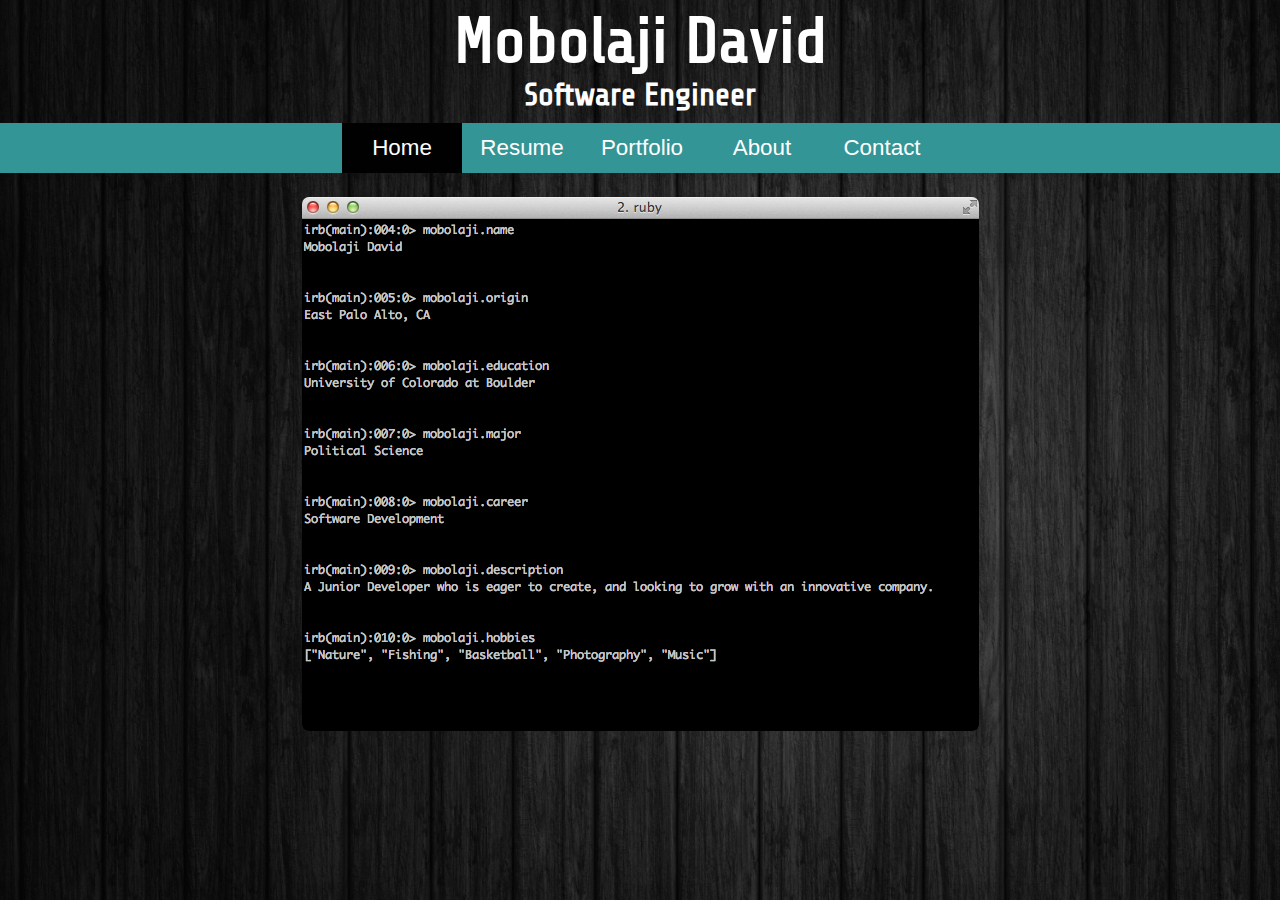
<file: index.html>
<!DOCTYPE html>
<html>
  <head>
    <title>Mobolaji David's Portfolio</title>
    <meta name="viewport" content="width=device-width, initial-scale=1">
    <link href="https://fonts.googleapis.com/css?family=Roboto" rel="stylesheet">
    <link href="https://fonts.googleapis.com/css?family=Share+Tech" rel="stylesheet">
    <link href="css/simplegrid.css" type="text/css" rel="stylesheet"/>
	  <link href="css/style.css" type="text/css" rel="stylesheet">
    <script type="text/javascript" src="js/jquery-3.1.1.js"></script>
    <script type="text/javascript" src="js/script.js"></script>
    <script>
      (function(i,s,o,g,r,a,m){i['GoogleAnalyticsObject']=r;i[r]=i[r]||function(){
      (i[r].q=i[r].q||[]).push(arguments)},i[r].l=1*new Date();a=s.createElement(o),
      m=s.getElementsByTagName(o)[0];a.async=1;a.src=g;m.parentNode.insertBefore(a,m)
      })(window,document,'script','https://www.google-analytics.com/analytics.js','ga');

      ga('create', 'UA-92594932-1', 'auto');
      ga('send', 'pageview');
    </script>
  </head>

  <body>
    <header>
      <h1 id="header">Mobolaji David</h1>
      <h2 id="header2">Software Engineer</h2>
      <div class="nav">
         <ul>
           <li><a href="#page1" id="page-link-1" class="active">Home</a></li>
           <li><a href="#page2" id="page-link-2">Resume</a></li>
           <li><a href="#page3" id="page-link-3">Portfolio</a></li>
           <li><a href="#page4" id="page-link-4">About</a></li>
           <li><a href="#page5" id="page-link-5">Contact</a></li>
         <ul>
      </div>
    </header>
    <br>

    <div id="info">

      <section id="page1">
        <div class="grid">
          <img id="iterm" src="images/iTerm.jpg" alt="Mobolaji Headshot">
        </div>
      </section>

      <section id="page2">
        <div class="grid">
          <div class="resume">
            <iframe id="res-frame" src="Resume2017.pdf#zoom=100" allowfullscreen webkitallowfullscreen mozallowfullscreen></iframe>
          </div>
        </div>
      </section>

      <section id="page3">
        <div class="grid grid-pad">
          <div class="col-2-12">
          </div>

          <div class="col-8-12">
           <div class="content">
            <div class="info">
              <h2>Portfolio</h2>

              <div id="weather_container">
                <h3 id="weather_title">Simple Weather App - React</h3>
                <p class="description">This project is a basic weather application created with React for the Open Source workshop at Facebook's 2017 F8 Developer Conference.</p>
                <img id="weather" src="images/weather.jpg" alt="Simple Weather App">
                <p class="links"><a class="contact-link" href="http://weather-mobolaji89.herokuapp.com/">Heroku app (deployed)</a></p>
            </div>

              <div id="barID_container">
                <h3 id="barID_title">barID</h3>
                <p class="description">barID is a React Native iOS and Android mobile application that creates the convenience of walking into and out of a bar, without waiting in extensive lines to create a tab and also checkout of a bar.</p>
                <div class="youtube-container">
                  <iframe id="barID" width="100%" height="360" src="https://www.youtube.com/embed/PWANijn6M6Q" allowfullscreen webkitallowfullscreen mozallowfullscreen>
                  </iframe>
                </div>
              </div>

              <div id="wavs_container">
                <h3 id="wavs_title">Wavs</h3>
                <p class="description">Wavs is a music blog with the coolest new tunes and media. <br> Wavs was created using Ruby, Sinatra, JQuery, Bootstrap, and the Instagram API.</p>
                <img id="wavs" src="images/wavs.jpg" alt="Wavs">
                <p class="links"><a class="contact-link" href="https://github.com/mobolaji89/passion_mobolaji89">GitHub repo (non-deployed)</a></p>
            </div>
          </div>

          <div class="col-2-12">
          </div>
        </div>
      </section>

      <section id="page4">
        <div class="grid grid-pad">
          <div class="col-2-12">
          </div>

          <div class="col-8-12">
           <div class="content">
            <div class="info">
              <h2>About Me</h2>
              <img id="headshot" src="images/mobolaji.jpg" alt="Mobolaji Headshot">
              <p class="description">I am a self-taught software engineer, with a focus on the front end, looking for a role with an innovative company where I can work on great projects, while growing my programming knowledge. I enjoy learning, and am looking for a company where I can expand my skill-set, while also demonstrating my ability to adapt quickly in any situation and meet deadlines. Growing up in the Silicon Valley, I have a love for technology, and hope to contribute my diverse background and perspective within the tech industry.</p>
            </div>
          </div>

          <div class="col-2-12">
          </div>
        </div>
      </section>

      <section id="page5">
        <div class="grid grid-pad">
          <div class="col-2-12">
          </div>

          <div class="col-8-12">
            <div class="info">
              <ul>
                <h2>Contact</h2>
                <div class="contact-info">
                  <p class="links">Email: <a class="contact-link" href="mailto:davidmo@colorado.edu">davidmo@colorado.edu</a></p>
                  <p class="links">LinkedIn: <a class="contact-link" href="http://linkedin.com/in/mo-david">linkedin.com/in/mo-david</a></p>
                  <p class="links">GitHub: <a <a class="contact-link" href="http://github.com/mobolaji89">github.com/mobolaji89</a>
                </div>
              </ul>
            </div>
          </div>

          <div class="col-2-12">
          </div>
        </div>
      </section>

	    <footer>
      </footer>
  </body>
</html>
</file>
<file: css/simplegrid.css>
/*
  Simple Grid
  Project Page - http://thisisdallas.github.com/Simple-Grid/
  Author - Dallas Bass
  Site - http://dallasbass.com
*/


[class*='grid'],
[class*='col-'],
[class*='mobile-'],
.grid:after {
	-webkit-box-sizing: border-box;
	-moz-box-sizing: border-box;
	box-sizing: border-box;	
}

[class*='col-'] {
	float: left;
  	min-height: 1px;
	padding-right: 20px; /* column-space */
}

[class*='col-'] [class*='col-']:last-child {
	padding-right: 0;
}

.grid {
	width: 100%;
	max-width: 1140px;
	min-width: 748px; /* when using padded grid on ipad in portrait mode, width should be viewport-width - padding = (768 - 20) = 748. actually, it should be even smaller to allow for padding of grid containing element */
	margin: 0 auto;
	overflow: hidden;
}

.grid:after {
	content: "";
	display: table;
	clear: both;
}

.grid-pad {
	padding-top: 20px;
	padding-left: 20px; /* grid-space to left */
	padding-right: 0; /* grid-space to right: (grid-space-left - column-space) e.g. 20px-20px=0 */
}

.push-right {
	float: right;
}

/* Content Columns */

.col-1-1 {
	width: 100%;
}
.col-2-3, .col-8-12 {
	width: 66.66%;
}

.col-1-2, .col-6-12 {
	width: 50%;
}

.col-1-3, .col-4-12 {
	width: 33.33%;
}

.col-1-4, .col-3-12 {
	width: 25%;
}

.col-1-5 {
	width: 20%;
}

.col-1-6, .col-2-12 {
	width: 16.667%;
}

.col-1-7 {
	width: 14.28%;
}

.col-1-8 {
	width: 12.5%;
}

.col-1-9 {
	width: 11.1%;
}

.col-1-10 {
	width: 10%;
}

.col-1-11 {
	width: 9.09%;
}

.col-1-12 {
	width: 8.33%
}

/* Layout Columns */

.col-11-12 {
	width: 91.66%
}

.col-10-12 {
	width: 83.333%;
}

.col-9-12 {
	width: 75%;
}

.col-5-12 {
	width: 41.66%;
}

.col-7-12 {
	width: 58.33%
}

/* Pushing blocks */

.push-2-3, .push-8-12 {
	margin-left: 66.66%;
}

.push-1-2, .push-6-12 {
	margin-left: 50%;
}

.push-1-3, .push-4-12 {
	margin-left: 33.33%;
}

.push-1-4, .push-3-12 {
	margin-left: 25%;
}

.push-1-5 {
	margin-left: 20%;
}

.push-1-6, .push-2-12 {
	margin-left: 16.667%;
}

.push-1-7 {
	margin-left: 14.28%;
}

.push-1-8 {
	margin-left: 12.5%;
}

.push-1-9 {
	margin-left: 11.1%;
}

.push-1-10 {
	margin-left: 10%;
}

.push-1-11 {
	margin-left: 9.09%;
}

.push-1-12 {
	margin-left: 8.33%
}

@media handheld, only screen and (max-width: 767px) {
	.grid {
		width: 100%;
		min-width: 0;
		margin-left: 0;
		margin-right: 0;
		padding-left: 20px; /* grid-space to left */
		padding-right: 10px; /* grid-space to right: (grid-space-left - column-space) e.g. 20px-10px=10px */
	}

	[class*='col-'] {
		width: auto;
		float: none;
		margin: 10px 0;
		padding-left: 0;
		padding-right: 10px; /* column-space */
	}

	[class*='col-'] [class*='col-'] {
		padding-right: 0;
	}

	/* Mobile Layout */

	[class*='mobile-col-'] {
		float: left;
		margin: 0 0 10px;
		padding-left: 0;
		padding-right: 10px; /* column-space */
		padding-bottom: 0;
	}

	.mobile-col-1-1 {
		width: 100%;
	}
	.mobile-col-2-3, .mobile-col-8-12 {
		width: 66.66%;
	}

	.mobile-col-1-2, .mobile-col-6-12 {
		width: 50%;
	}

	.mobile-col-1-3, .mobile-col-4-12 {
		width: 33.33%;
	}

	.mobile-col-1-4, .mobile-col-3-12 {
		width: 25%;
	}

	.mobile-col-1-5 {
		width: 20%;
	}

	.mobile-col-1-6, .mobile-col-2-12 {
		width: 16.667%;
	}

	.mobile-col-1-7 {
		width: 14.28%;
	}

	.mobile-col-1-8 {
		width: 12.5%;
	}

	.mobile-col-1-9 {
		width: 11.1%;
	}

	.mobile-col-1-10 {
		width: 10%;
	}

	.mobile-col-1-11 {
		width: 9.09%;
	}

	.mobile-col-1-12 {
		width: 8.33%
	}

	/* Layout Columns */

	.mobile-col-11-12 {
		width: 91.66%
	}

	.mobile-col-10-12 {
		width: 83.333%;
	}

	.mobile-col-9-12 {
		width: 75%;
	}

	.mobile-col-5-12 {
		width: 41.66%;
	}

	.mobile-col-7-12 {
		width: 58.33%
	}

	.hide-on-mobile {
		display: none !important;
		width: 0;
		height: 0;
	}
}
</file>
<file: css/style.css>
* {
  margin: 0;
  padding: 0;
}

#page2, #page3, #page4, #page5 {
  display: none;
}

body {
  background-image: url("../images/blackwood.jpg");
  background-size: cover;
  background-repeat: no-repeat;
  background-attachment: fixed;
  -webkit-background-size: cover;
  -moz-background-size: cover;
  -o-background-size: cover;
  font-family: 'Roboto', sans-serif;
}

header {
  color: white;
  text-align: center;
}

#header {
  font-family: 'Share Tech', sans-serif;
  font-size: 4em;
  margin-top: 5px;
  margin-bottom: 0px;
}

#header2 {
  font-family: 'Share Tech', sans-serif;
  font-size: 2em;
  margin-top: 0px;
  margin-bottom: 10px;
}

.nav {
  /*clear: both;*/
  list-style-type: none;
  margin: 0;
  padding: 0;
  text-align: center;
  background-color:	#339595;
}

/*.nav ul {
  text-align: center;
}*/

.nav li {
  font-family: ‘Roboto’, sans-serif;
  font-size: 1.4em;
  line-height: 50px;
  height: 50px;
}

.nav a {
  text-decoration: none;
  color: white;
  display: block;
  transition: .2s background-color;
}

.nav a:hover {
  background-color: #005f5f;
  cursor: pointer;
}

.nav a.active {
  background-color: #010101;
  color: white;
  cursor: default;
}

@media screen and (min-width: 615px) {
  .nav li {
    width: 120px;
    height: 50px;
    line-height: 50px;
    font-size: 1.4em;
  }

  /* Option 1 - Display Inline */
  .nav li {
    display: inline-block;
    margin-right: -4px;
  }

  .description {
    font-size: 75%;
  }
}

#info {
  color: white;
  text-align: center;
  font-size: 200%;
}

#iterm {
  max-width: 100%;
  height: auto;
  margin-top: 5px;
  margin-bottom: 10px;
  border-radius: 7px;
}

h1 {
  margin-top: 30px;
  margin-bottom: 30px;
}

h2 {
  font-size: 120%;
  margin-top: -15px;
  margin-bottom: 25px;
}

h3 {
  font-size: 100%
}

@media screen and (max-width: 615px) {

  #header {
    font-size: 2em;
  }

  #header2 {
    font-size: 1em;
  }

  #iterm {
    border-radius: 4px;
  }

  .nav li {
    border-bottom: 1px solid black;
  }
  h1 {
    font-size: 80%;
  }

  h2 {
    font-size: 70%;
  }

  h3 {
    font-size: 70%;
  }

  .description {
    font-size: 50%;
  }

  .grid {
    padding-left: 10px;
    padding-right: 10px;
  }

  .info {
    margin-left: 10px;
  }
}

p  {
  margin-top: 15px;
  margin-bottom: 25px;
}

.resume {
position: relative;
padding-bottom: 56.25%; /* 16:9 */
padding-top: 25px;
height: auto;
margin-left: 20px;
margin-right: 20px;
margin-bottom: 20px;
overflow: hidden;
-webkit-overflow-scrolling: touch;
overflow-y: scroll;
overflow-x: scroll;
}

.resume iframe {
position: absolute;
top: 0;
left: 0;
width: 100%;
height: 100%;
}

@media screen and (max-width: 615px) {
  .resume {
    margin-left: 1px;
    margin-right: 1px;
    padding-bottom: 120%;
  }
}

/* 4x3 Aspect Ratio */
.resume-container-4x3 {
  padding-bottom: 75%;
}

#barID_title {
  margin-top: 40px;
}

.youtube-container {
  margin-right: 15px;
  padding-left: 30px;
  padding-right: 30px;
}

#barID {
  padding:3px;
  border:5px solid #339595;
  margin-bottom: 15px;
  border-radius: 7px;
}

#wavs_container {
  margin-top: 40px;
}

#wavs {
  padding:3px;
  border:5px solid #339595;
  border-radius: 7px;
  max-width: 90%;
  height: auto;
}

#weather_container {
  margin-top: 40px;
}

#weather {
  padding:3px;
  border:5px solid #339595;
  border-radius: 7px;
  max-width: 90%;
  height: auto;
}

#headshot {
  padding:3px;
  border:5px solid #339595;
  border-radius: 7px;
  max-width: 40%;
  height: auto;

}
.contact-info {
  margin-top: 40px;
}

.links {
  color: #005f5f
  font-size: 100%;
  font-weight: bolder;
}

.contact-link {
  color: white;
  text-decoration: none;
  font-size: 80%;
  transition: font-size .3s;
}

.contact-link:hover {
    color: #339595;
    font-size: 120%;
    transition: font-size .3s;
}
</file>
